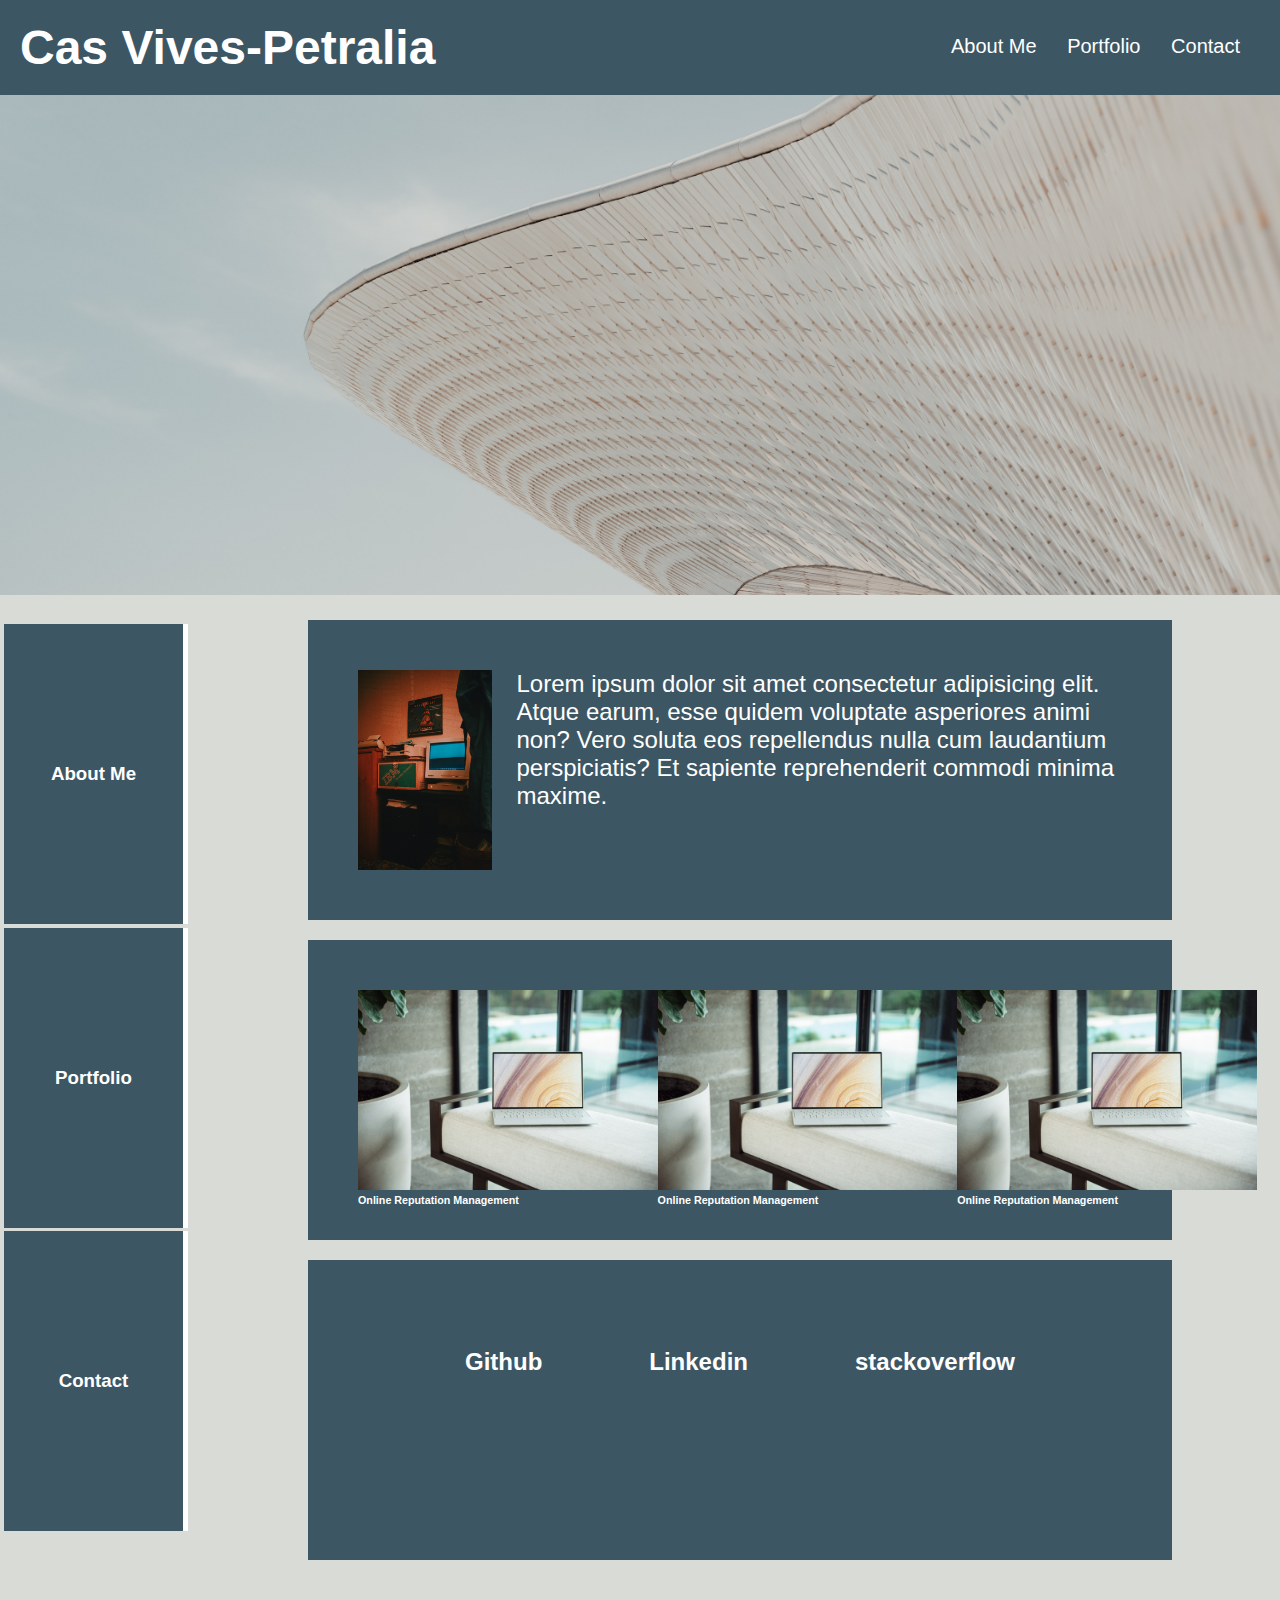
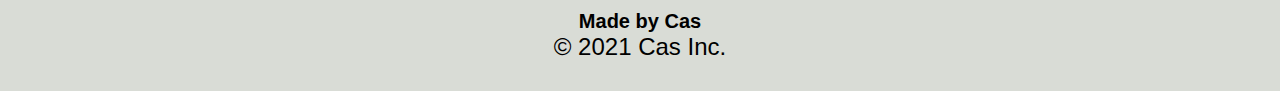
<file: index.html>
<!DOCTYPE html>
<html lang="en">

<head>
    <meta charset="UTF-8">
    <meta http-equiv="X-UA-Compatible" content="IE=edge">
    <meta name="viewport" content="width=device-width, initial-scale=1.0">
    <title>Portfolio</title>
    <link rel="preconnect" href="https://fonts.googleapis.com">
    <link rel="preconnect" href="https://fonts.gstatic.com" crossorigin>
    <link href="https://fonts.googleapis.com/css2?family=Roboto:wght@100&display=swap" rel="stylesheet">
    <link href="./assets/style.css" rel="stylesheet" />
</head>


<body>
    <header>
        <h1>Cas Vives-Petralia</h1>
        <nav>
            <ul>
                <li>
                    <a href="#about-me">About Me</a>
                </li>
                <li>
                    <a href="#portfolio">Portfolio</a>
                </li>
                <li>
                    <a href="#contact">Contact</a>
                </li>
            </ul>
        </nav>
    </header>
    <figure class="hero"></figure>
    <aside class="nav-section">
        <section class="nav-section-title">
            <h3>About Me</h3>
            
        </section>
        <section class="nav-section-title">
            <h3>Portfolio</h3>
            
        </section>
        <section class="nav-section-title">
            <h3>Contact</h3>
            
        </section>
    </aside>
    <main class="content">
        <section id="about-me" class="main-content">
            <img alt="picture of Cas" src="./assets/images/img2.jpg" class="float-left" />
        
            <p>
               Lorem ipsum dolor sit amet consectetur adipisicing elit. Atque earum, esse quidem voluptate asperiores animi non? Vero soluta eos repellendus nulla cum laudantium perspiciatis? Et sapiente reprehenderit commodi minima maxime.
            </p>
        </section>
        <section id="portfolio" class="main-content">
            <article class="portfolio-apps">
                <img alt="picture of laptop" src="./assets/images/img3.jpg"  />
                <h6>Online Reputation Management</h6>
            </article>
            <article class="portfolio-apps">
                <img alt="picture of laptop" src="./assets/images/img3.jpg"  />
                <h6>Online Reputation Management</h6>
            </article>
            <article class="portfolio-apps">
                <img alt="picture of laptop" src="./assets/images/img3.jpg"  />
                <h6>Online Reputation Management</h6>
            </article>
        </section>          
        <section id="contact" class="main-content">
       
            <h5><a href="https://github.com/cnvives" target="_blank">Github</a></h5>
            <h5><a href="" target="_blank">Linkedin</a></h5>
            <h5><a href="" target="_blank">stackoverflow</a></h5>

        </section>
    </main>
  
    <footer class="footer">
        <h2>Made by Cas</h2>
        <p>
            &copy; 2021 Cas Inc.
        </p>
    </footer>
</body>

</html>
</file>
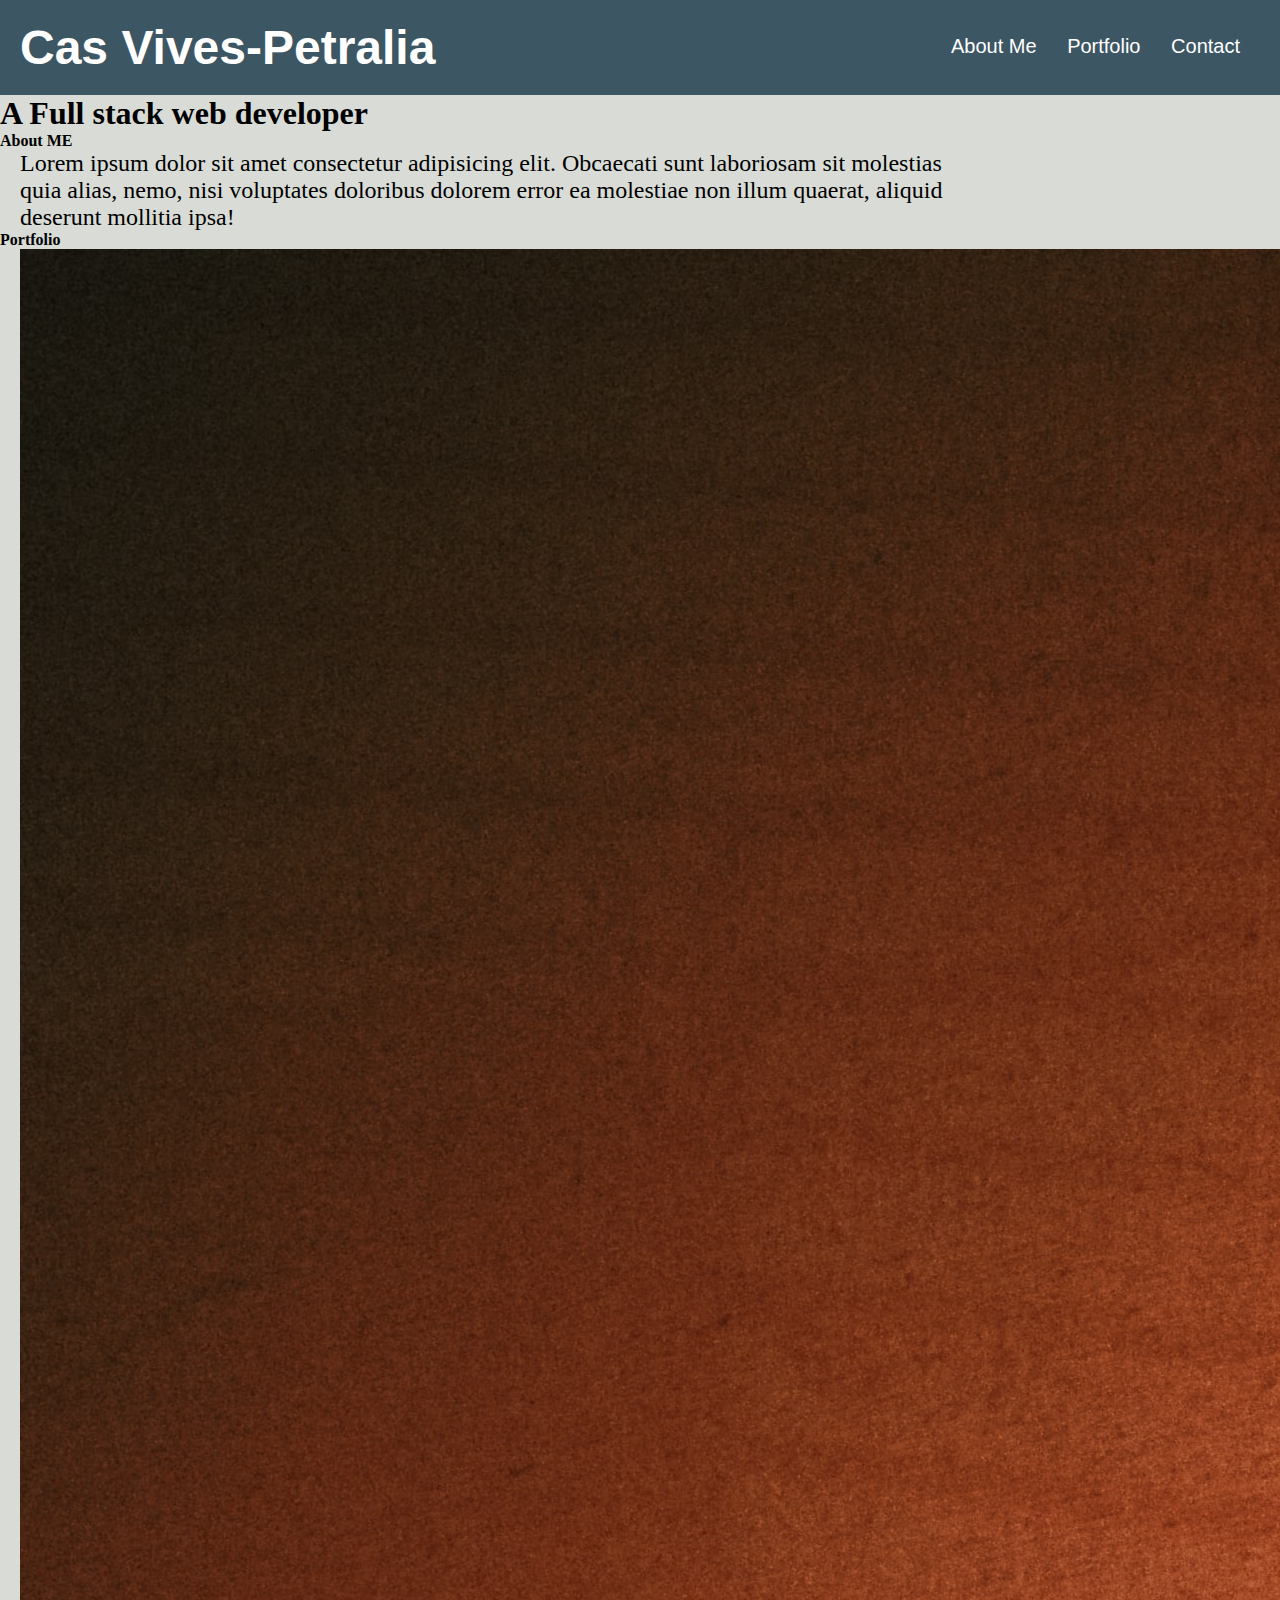
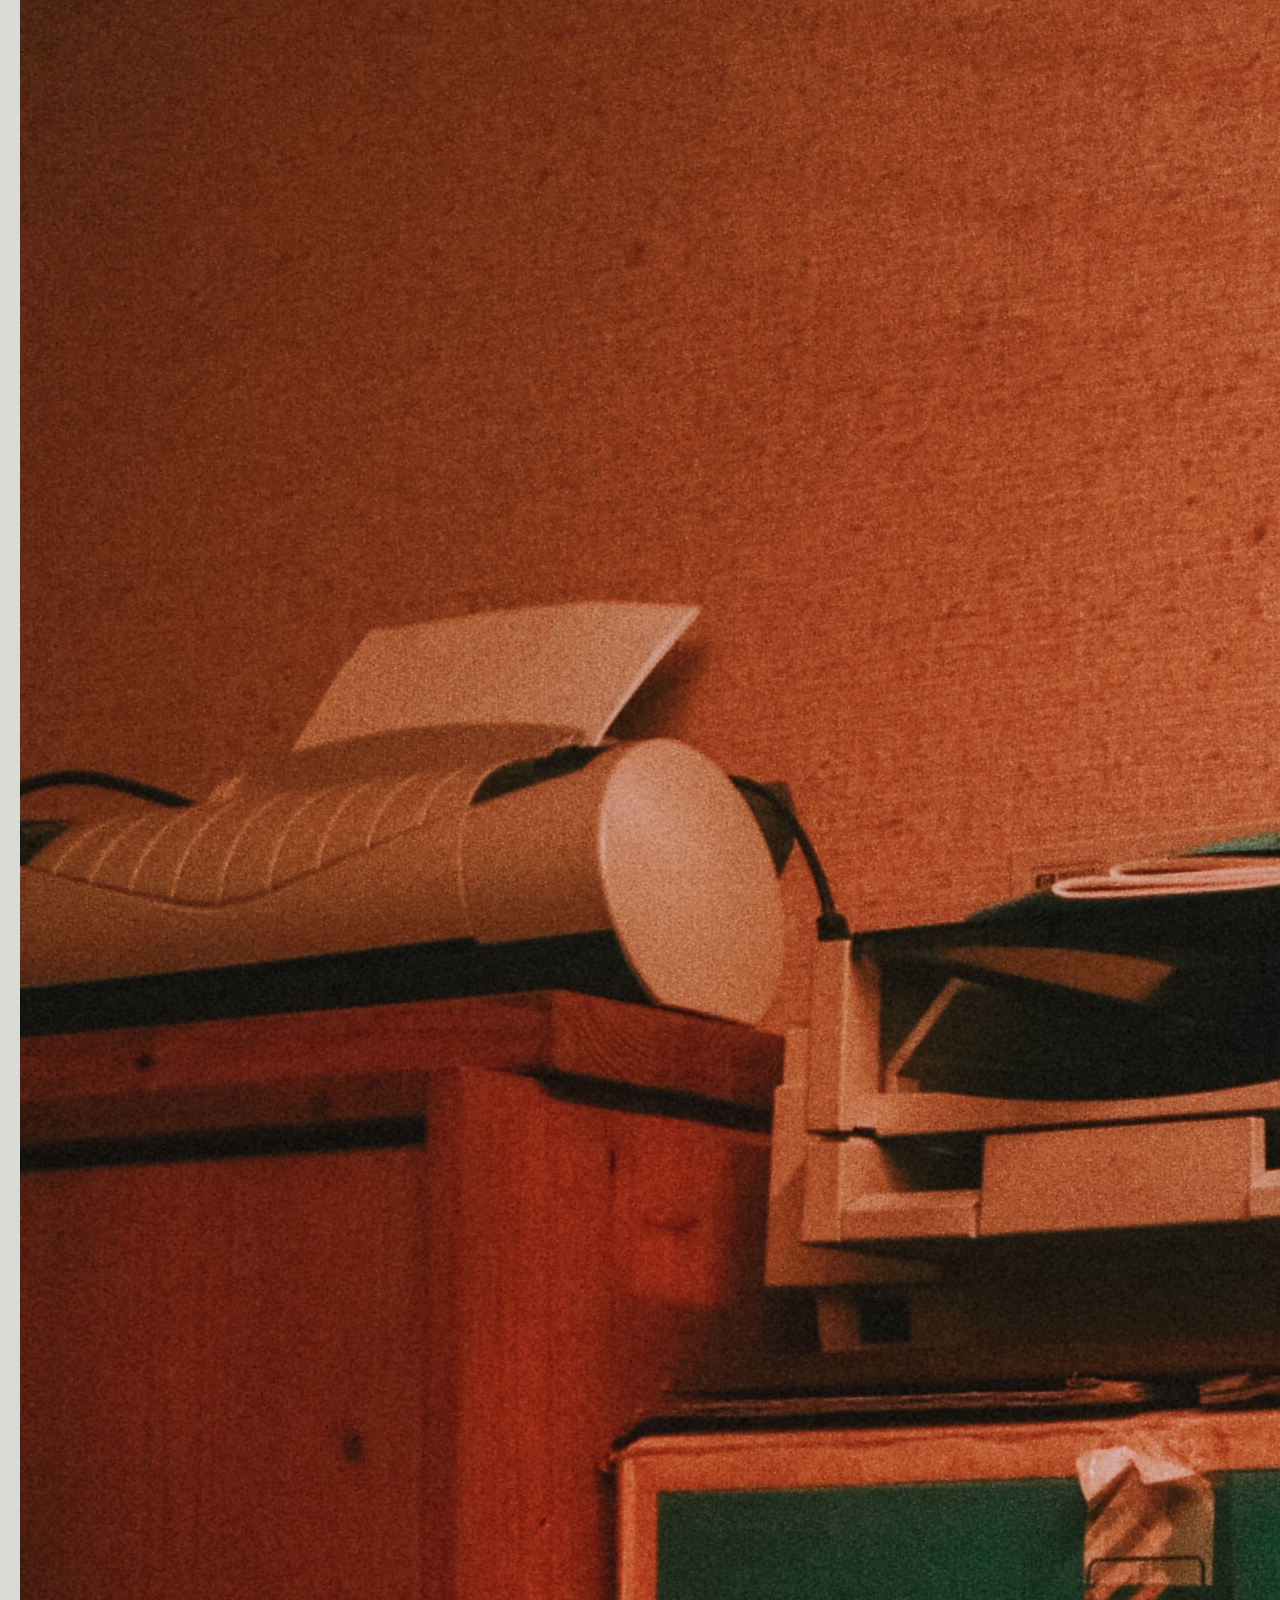
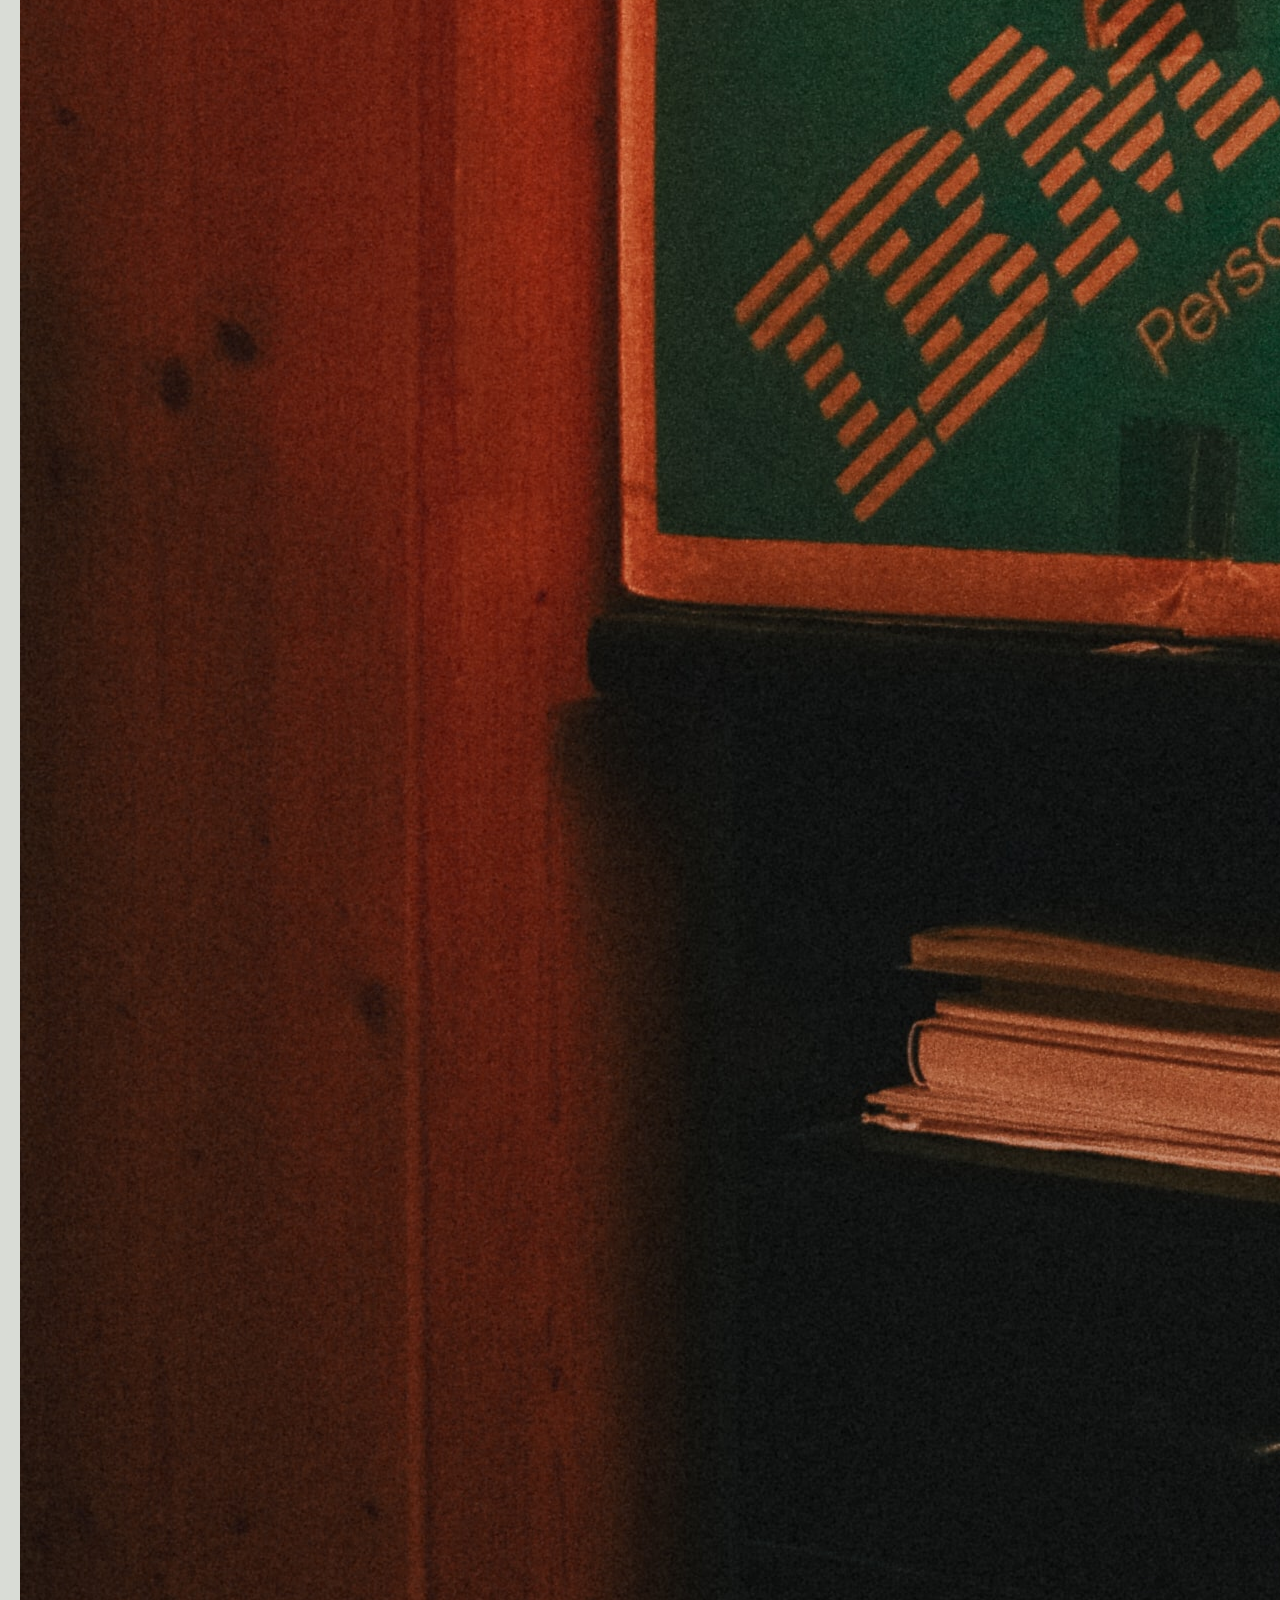
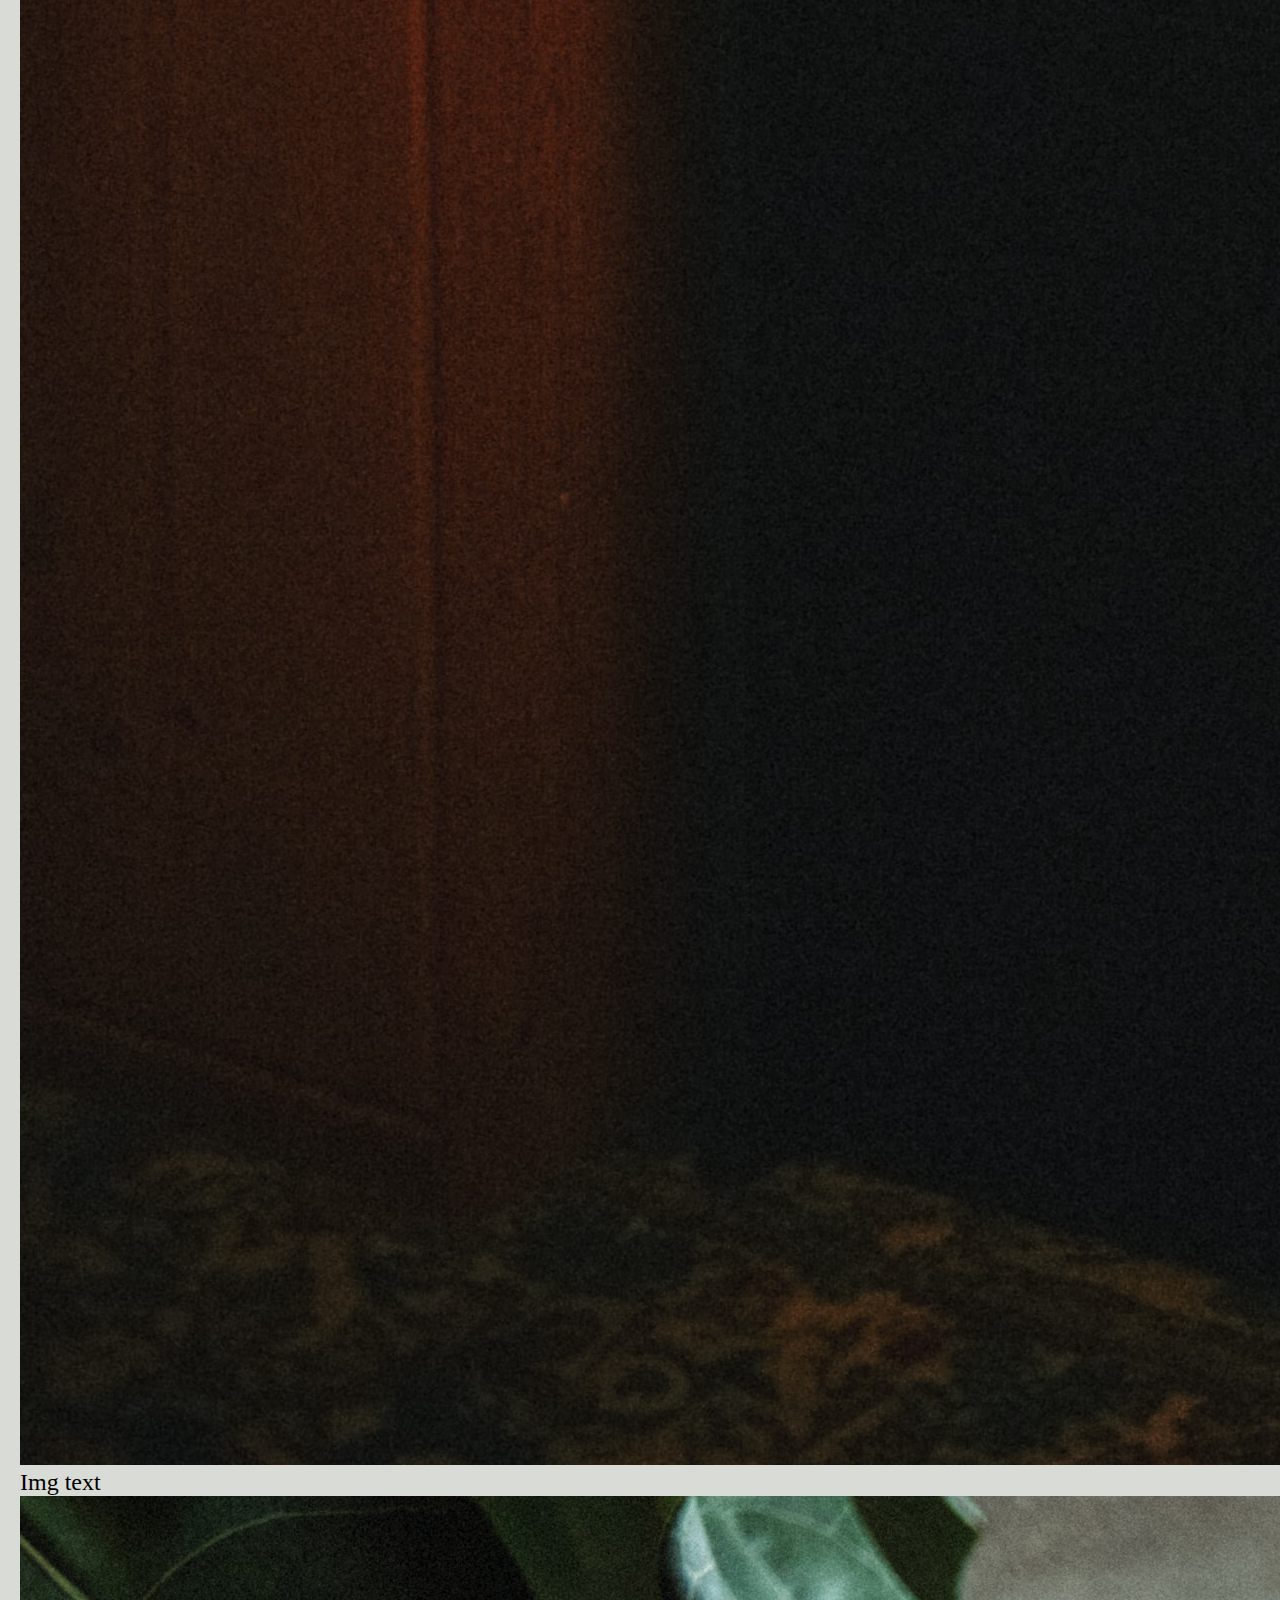
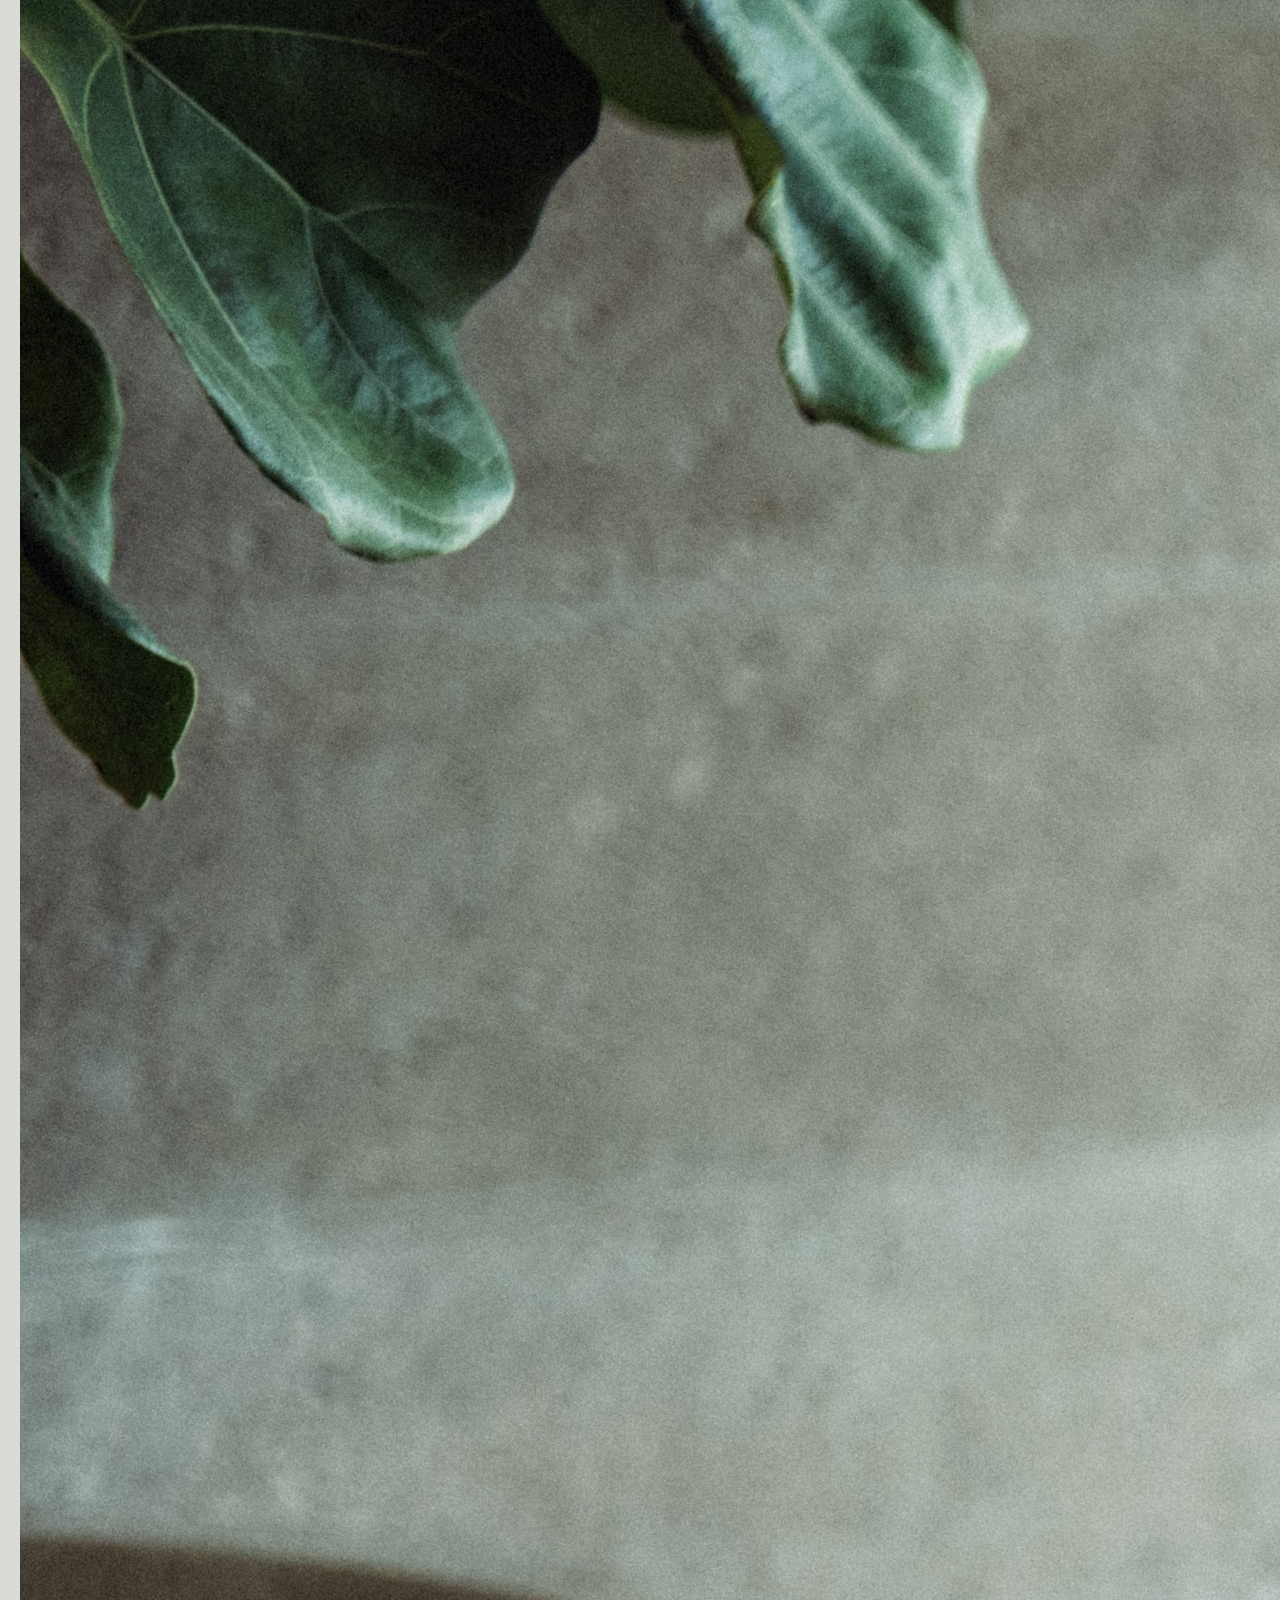
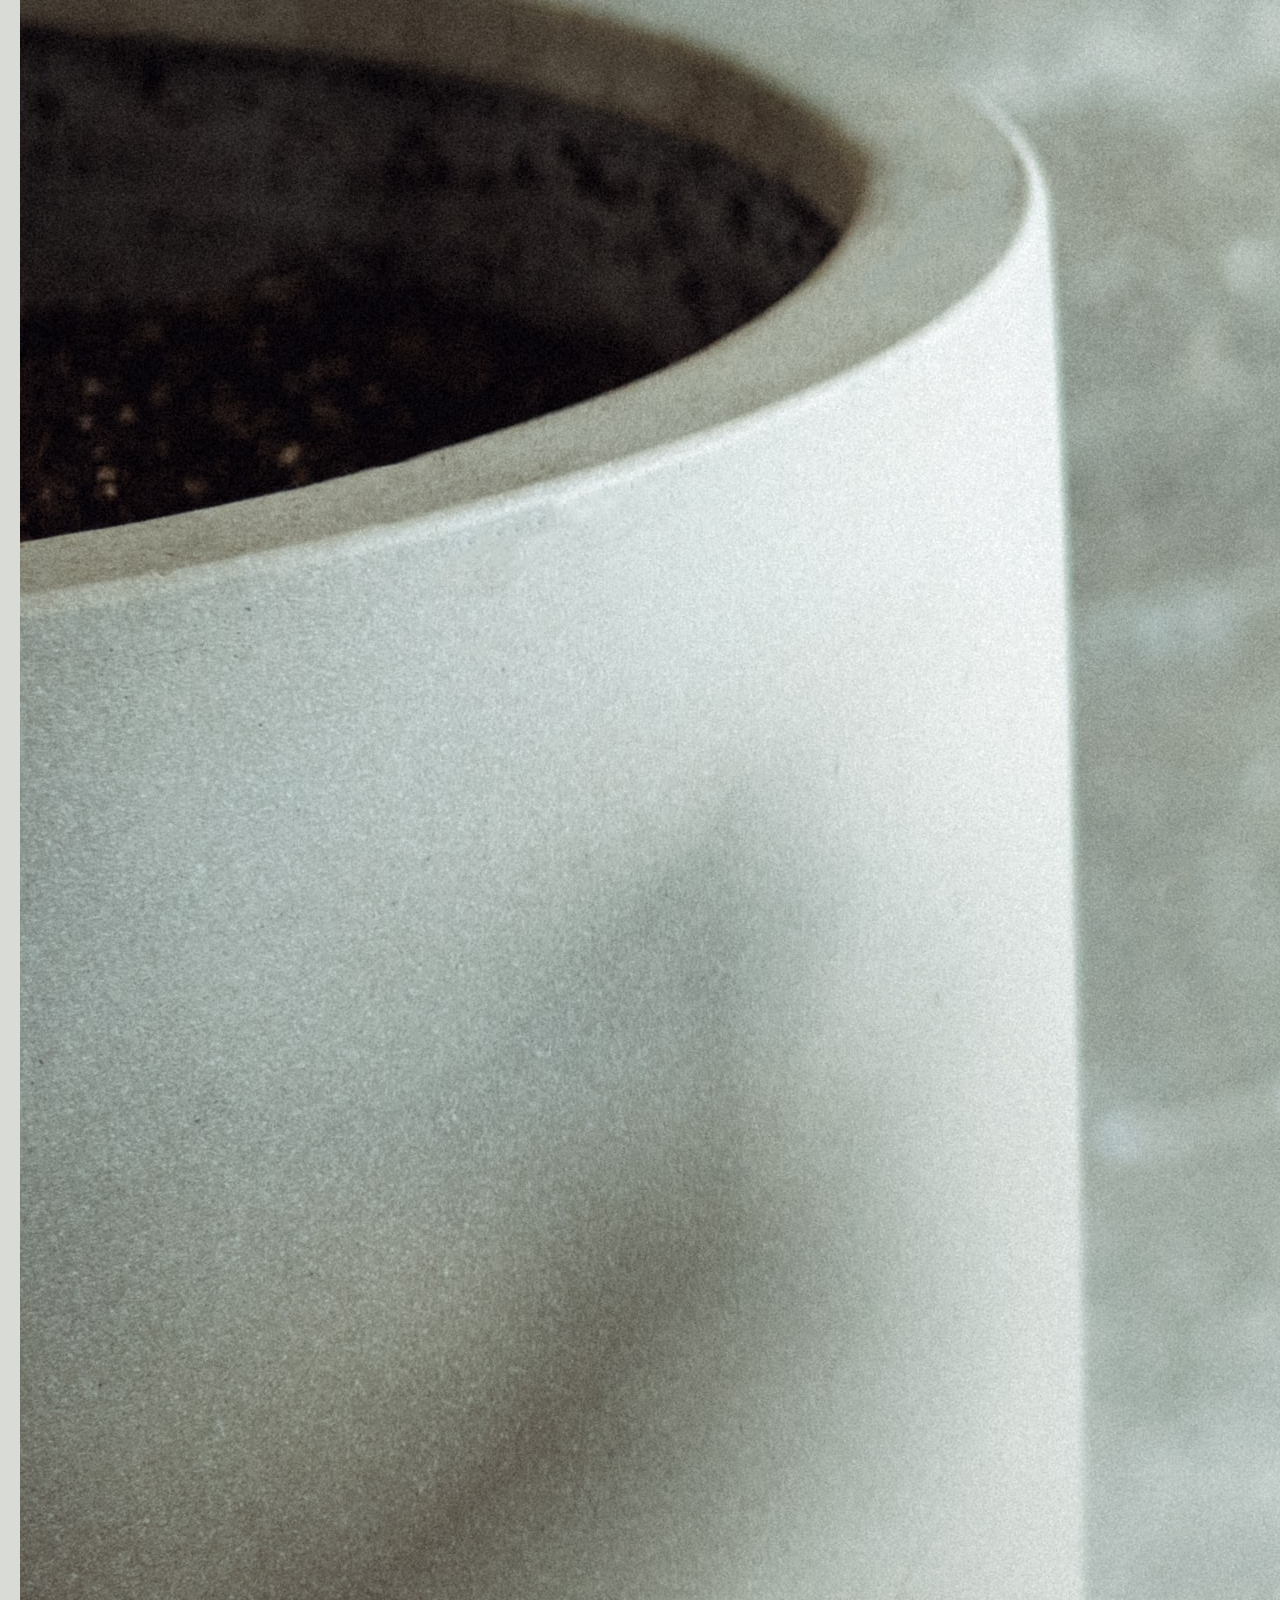
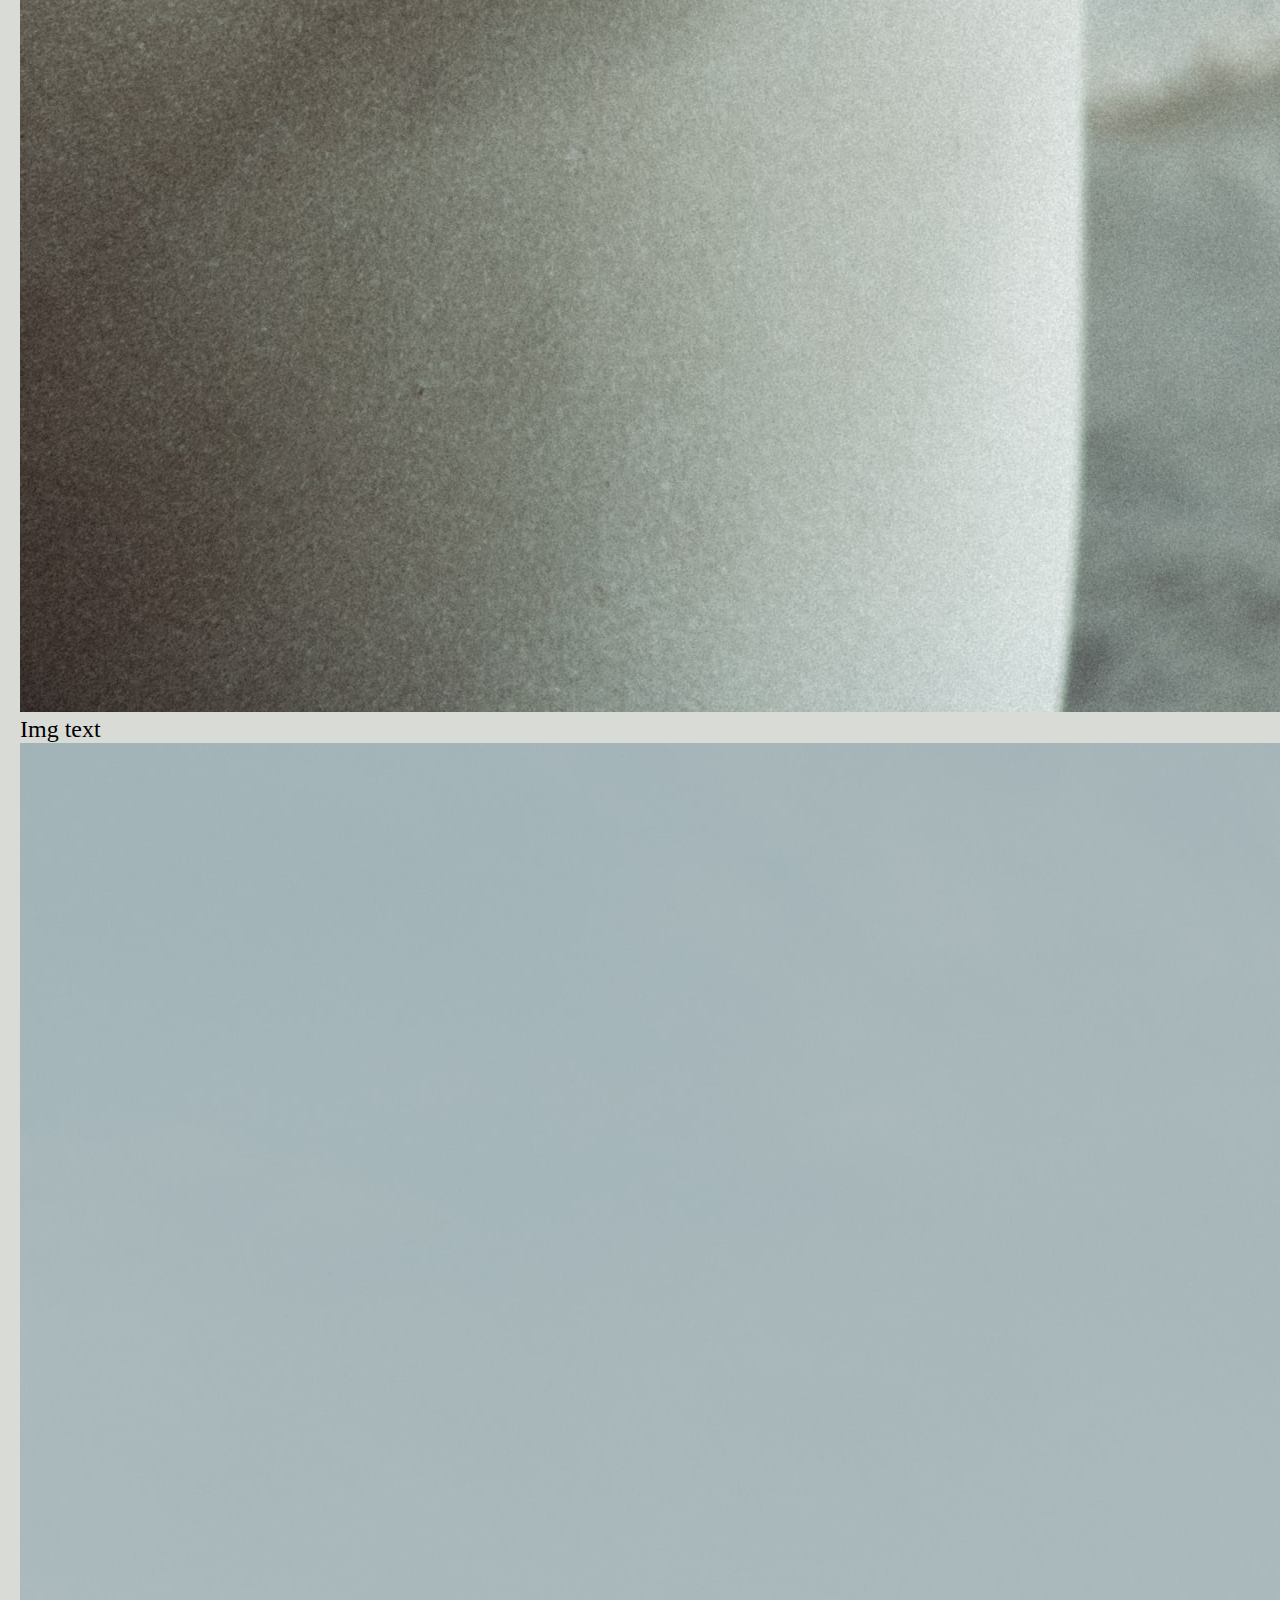
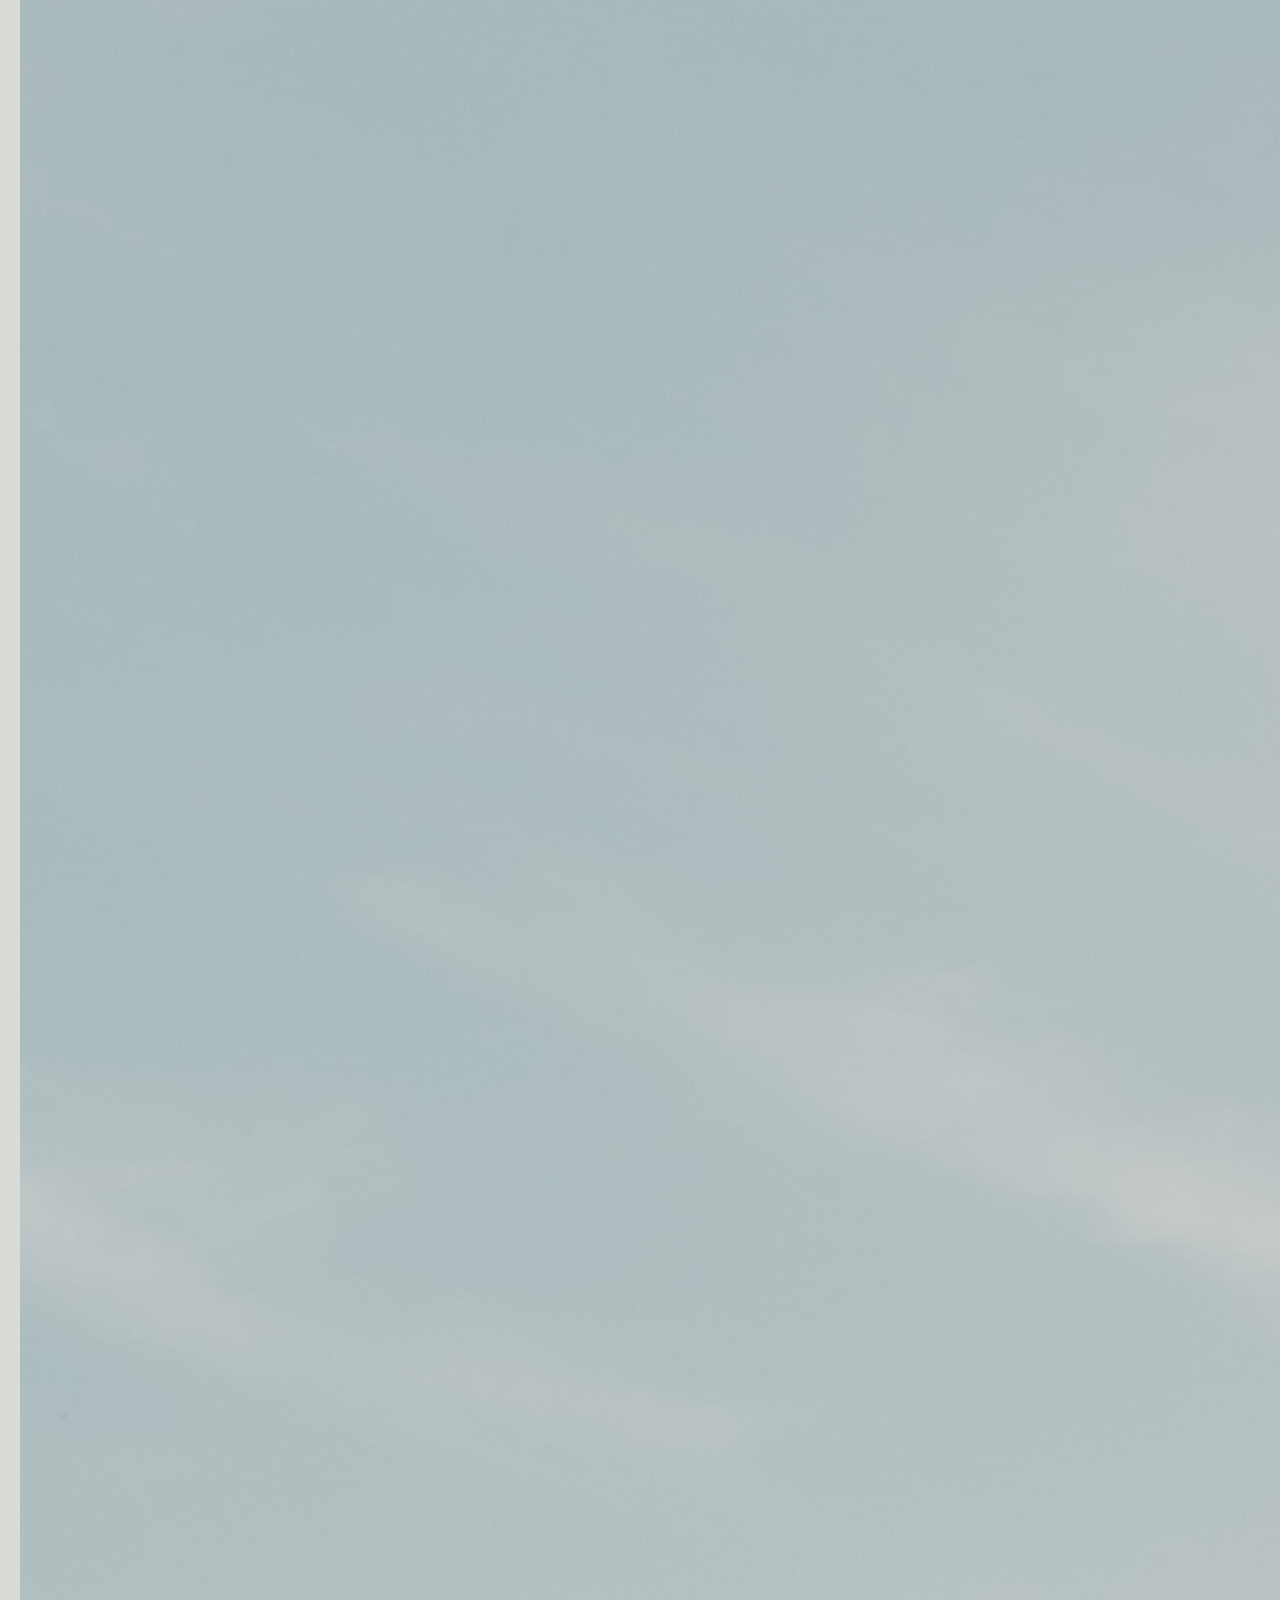
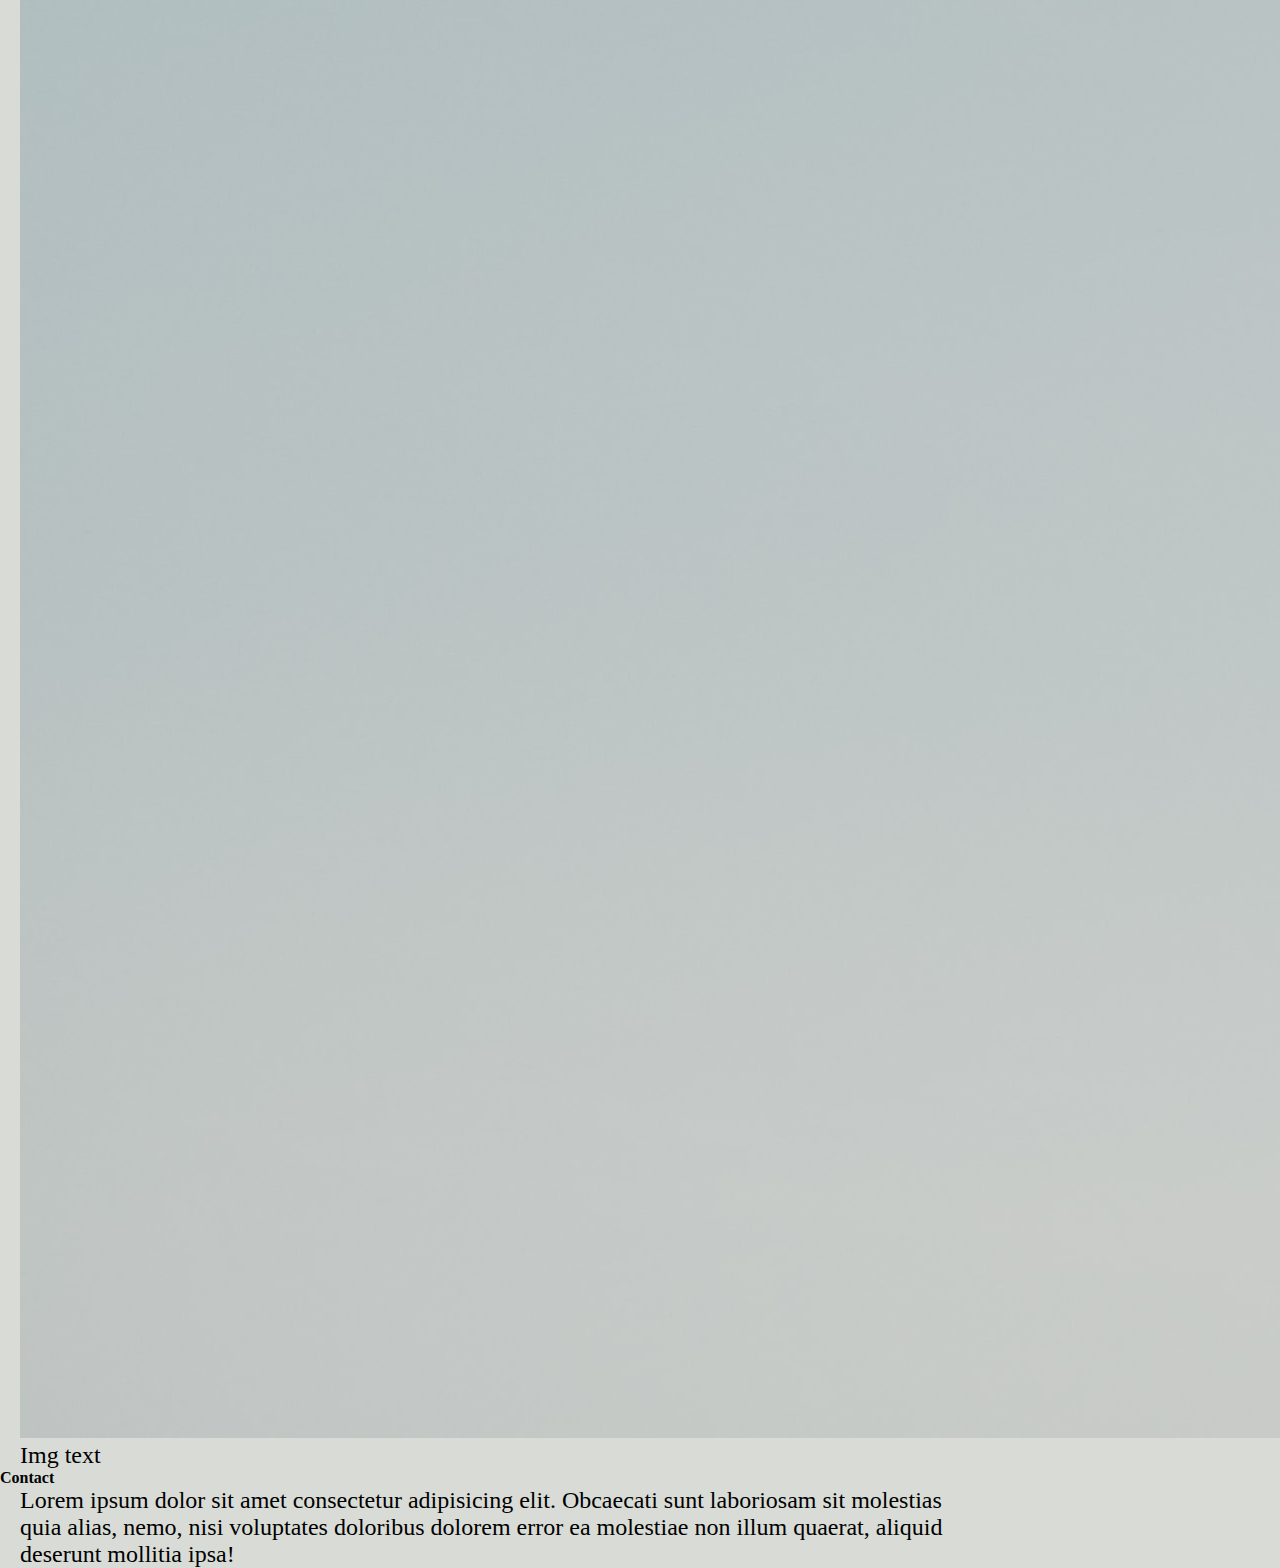
<file: index_v1.html>
<!DOCTYPE html>
<html lang="en">

<head>
    <meta charset="UTF-8">
    <meta http-equiv="X-UA-Compatible" content="IE=edge">
    <meta name="viewport" content="width=device-width, initial-scale=1.0">
    <title>Portfolio</title>
    <link rel="preconnect" href="https://fonts.googleapis.com">
    <link rel="preconnect" href="https://fonts.gstatic.com" crossorigin>
    <link href="https://fonts.googleapis.com/css2?family=Roboto:wght@100&display=swap" rel="stylesheet">
    <link href="./assets/style.css" rel="stylesheet" />
</head>


<body>
    <header>
        <h1>Cas Vives-Petralia</h1>
        <nav>
            <ul>
                <li>About Me</li>
                <li>Portfolio</li>
                <li>Contact</li>
            </ul>
        </nav>
    </header>
    <figure>
        <h1>A Full stack web developer</h1>
    </figure>

    <main>
        <section class="container">
            <aside class="sidebar">
                <h4>About ME</h4>
            </aside>
            <section class="content">
                <p>Lorem ipsum dolor sit amet consectetur adipisicing elit. Obcaecati sunt laboriosam sit molestias quia
                    alias, nemo, nisi voluptates doloribus dolorem error ea molestiae non illum quaerat, aliquid
                    deserunt mollitia ipsa!</p>
            </section>
        </section>

        <section class="container">
            <aside class="sidebar">
                <h4>Portfolio</h4>
            </aside>
            <section class="content">
                <div>
                    <img src="assets/images/img2.jpg" class="img-fluid"/>
                    <p>Img text</p>
                </div>
                <div>
                    <img src="assets/images/img3.jpg" class="img-fluid"/>
                    <p>Img text</p>
                </div><div>
                    <img src="assets/images/img1.jpg" class="img-fluid"/>
                    <p>Img text</p>
                </div>
            </section>
        </section>

        <section class="container">
            <aside class="sidebar">
                <h4>Contact</h4>
            </aside>
            <section class="content">
                
                <p>Lorem ipsum dolor sit amet consectetur adipisicing elit. Obcaecati sunt laboriosam sit molestias quia
                    alias, nemo, nisi voluptates doloribus dolorem error ea molestiae non illum quaerat, aliquid
                    deserunt mollitia ipsa!</p>
            </section>
        </section>
    </main>

</body>

</html>
</file>
<file: assets/style.css>
* {
    box-sizing: border-box;
    padding: 0;
    margin: 0;
}

body {
    background-color: #d9dcd6;
}

header {
    padding: 20px;
    font-family: 'Trebuchet MS', 'Lucida Sans Unicode', 'Lucida Grande', 'Lucida Sans', Arial, sans-serif;
    background-color: #3d5663;
    color: #ffffff;
}

header h1 {
    display: inline-block;
    font-size: 48px;
}

header h1 .seo {
    color: #d9dcd6;
}

header nav {
    padding-top: 15px;
    margin-right: 20px;
    float: right;
    font-family: 'Gill Sans', 'Gill Sans MT', Calibri, 'Trebuchet MS', sans-serif;
    font-size: 20px;
}

header nav ul {
    list-style-type: none;
}

header nav ul li {
    display: inline-block;
    margin-left: 25px;
}

a {
    color: #ffffff;
    text-decoration:darkgoldenrod;

}



.hero {
    height: 500px;
    width: 100%;
    margin-bottom: 25px;
    background-image: url("./images/img1.jpg");
    background-size: cover;
    background-position: center;
}

.float-left {
    float: left;
    margin-right: 25px;
}

.float-right {
    float: right;
    margin-left: 25px;
}

.content {
    width: 75%;
    display: inline-block;
    margin-left: 20px;
}

.nav-section {
    /* margin-right: 20px;
    padding: 20px; */
    clear: both;
    float: left;
    width: 15%;
    align-items: center;
    text-align: center;
    height: 100%;
    font-family: 'Gill Sans', 'Gill Sans MT', Calibri, 'Trebuchet MS', sans-serif;
}

.nav-section-title {
    background-color: #3d5663;
    padding:3%;
    margin:2%;
    /* margin-bottom: 32px; */
    color: #ffffff;
    height:300px;
    border-right: 5px solid white;
    display:flex;
    align-items: center;
    justify-content: center;

}

p {
    font-size: x-large;
}


.nav-section-title h3 {
    margin: 5%;
    text-align: center;
}



.nav-section-title img {
    display: block;
    margin: 10px auto;
    max-width: 150px;
}



.main-content {
    margin-left:10%;
    margin-bottom: 20px;
    padding: 50px;
    height: 300px;
    font-family: 'Gill Sans', 'Gill Sans MT', Calibri, 'Trebuchet MS', sans-serif;
    background-color:#3d5663;
    color: #ffffff;
    display: flex;
    justify-content: space-evenly;
}


.main-content img {
    max-height: 200px;
}



.main-content h2 {
    margin-bottom: 20px;
    font-size: 36px;
}



.footer {
    padding: 30px;
    clear: both;
    font-family: 'Trebuchet MS', 'Lucida Sans Unicode', 'Lucida Grande', 'Lucida Sans', Arial, sans-serif;
    text-align: center;
}

.footer h2 {
    font-size: 20px;
}

#contact{
    display: flex;
    justify-content: space-evenly;
}

#contact h5{
    font-size: x-large;
    margin-top: 5%;
}
</file>
